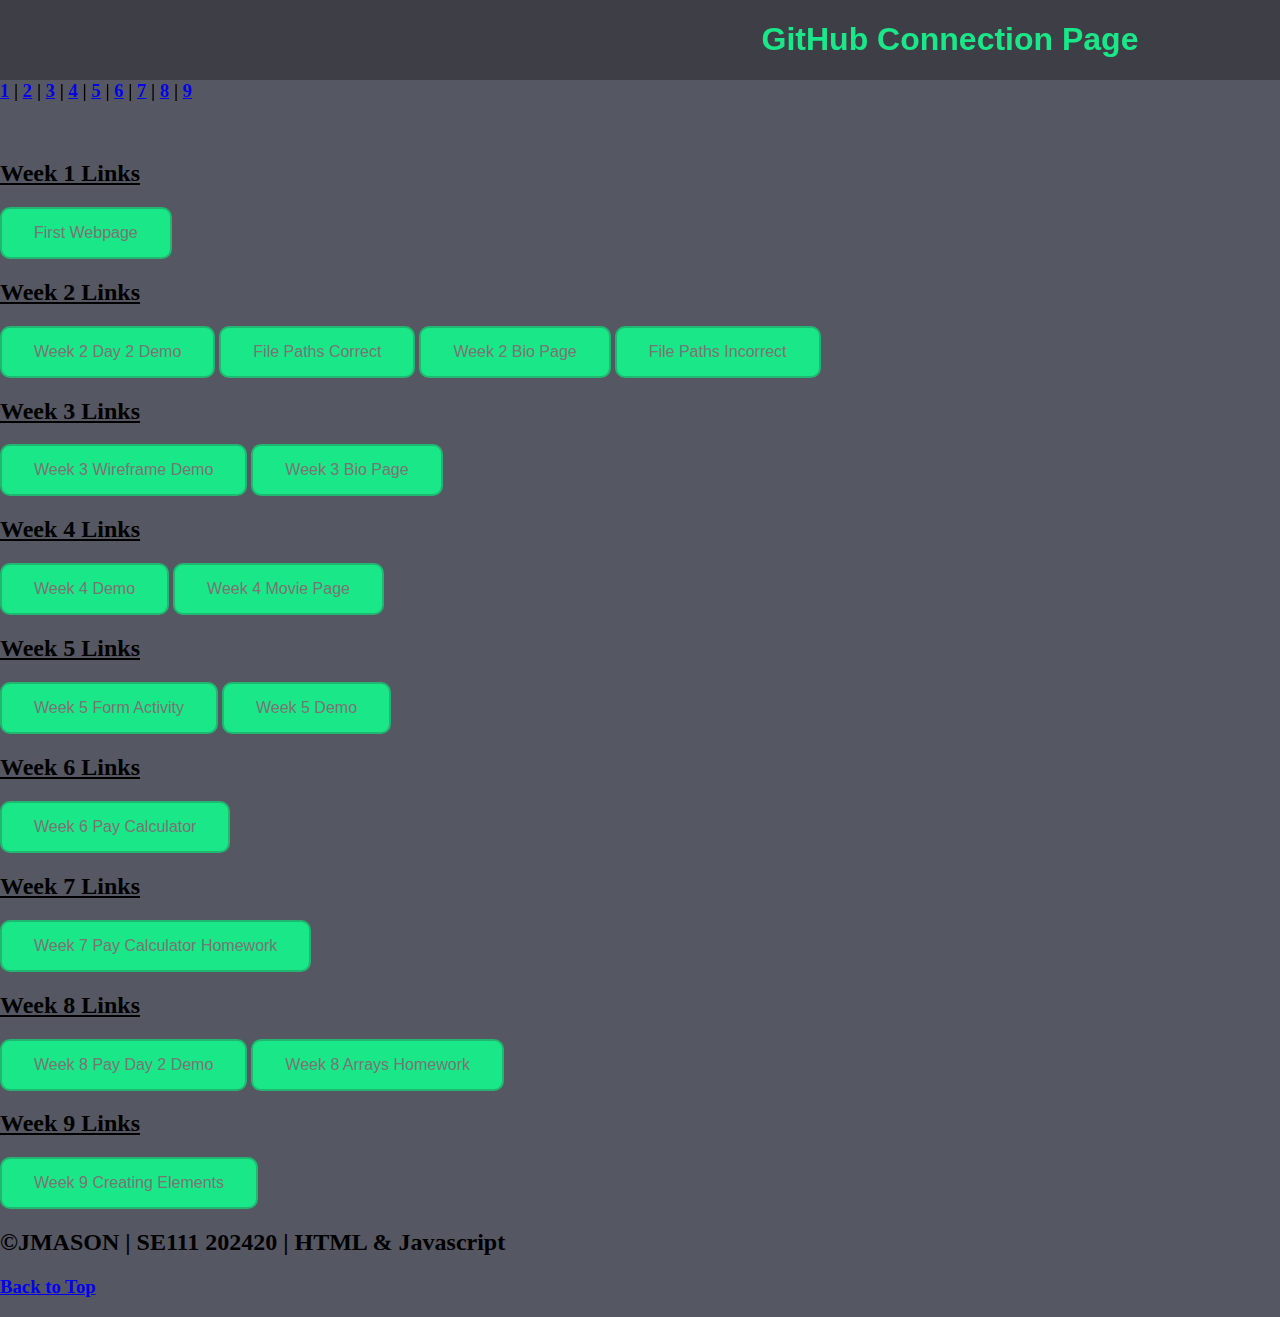
<file: index.html>
<!DOCTYPE html>
<html lang="en">
<head>
    <meta charset="UTF-8">
    <meta http-equiv="X-UA-Compatible" content="IE=edge">
    <meta name="viewport" content="width=device-width, initial-scale=1.0">
    <meta name="author" content="Joshua Mason">
    <meta name="desc"  content="Main home page for my HTML 111 projects">
    <link rel="stylesheet" href="style.css">
    <title>Main Homepage</title>
</head>
<body>
    <div id="header">
        <h1>GitHub Connection Page</h1>
        <div id="nav">
            <h3><a href="#w1">1</a> | <a href="#w2">2</a> | <a href="#w3">3</a> | <a href="#w4">4</a> | <a href="#w5">5</a> | <a href="#w6">6</a> | <a href="#w7">7</a> | <a href="#w8">8</a> | <a href="#w9">9</a></h3>
        </div>
    </div>

    <div class="content" id="w1" style="padding-top: 140px;">
        <!--Week 1 Resources-->
        <h2 class="centered"><u>Week 1 Links</u></h2>
        <button class="button" onclick="location.href='Week1/FirstWebpage/index.html'" type="button">First Webpage</button>
    </div>

    <div class="content" id="w2">
        <!--Week 2 Resources-->
        <h2 class="centered"><u>Week 2 Links</u></h2>
        <button class="button" onclick="location.href='Week2/W2D2/index.html'" type="button">Week 2 Day 2 Demo</button>
        <button class="button" onclick="location.href='Week2/file-paths-correct/index.html'" type="button">File Paths Correct</button>
        <button class="button" onclick="location.href='Week2/w2_bio_page/index.html'" type="button">Week 2 Bio Page</button>
        <button class="button" onclick="location.href='Week2/file-paths-incorrect/index.html'" type="button">File Paths Incorrect</button>
    </div>

    <div class="content" id="w3">
        <!--Week 3 Resources-->
        <h2 class="centered"><u>Week 3 Links</u></h2>
        <button class="button" onclick="location.href='Week3/w3_demo/index.html'" type="button">Week 3 Wireframe Demo</button>
        <button class="button" onclick="location.href='Week3/W3_Bio_Page/index.html'" type="button">Week 3 Bio Page</button>
    </div>

    <div class="content" id="w4">
        <!--Week 4 Resources-->
        <h2 class="centered"><u>Week 4 Links</u></h2>
        <button class="button" onclick="location.href='Week4/w4_demo/index.html'" type="button">Week 4 Demo</button>
        <button class="button" onclick="location.href='Week4/w4_movie_page/index.html'" type="button">Week 4 Movie Page</button>
    </div>

    <div class="content" id="w5">
        <!--Week 5 Resources-->
        <h2 class="centered"><u>Week 5 Links</u></h2>
        <button class="button" onclick="location.href='Week5/w5_form_files/index.html'" type="button">Week 5 Form Activity</button>
        <button class="button" onclick="location.href='Week5/w2d2demo/index.html'" type="button">Week 5 Demo</button>
    </div>

    <div class="content" id="w6">
        <!--Week 6 Resources-->
        <h2 class="centered"><u>Week 6 Links</u></h2>
        <button class="button" onclick="location.href='Week6/index.html'" type="button">Week 6 Pay Calculator</button>
    </div>

    <div class="content" id="w7">
        <!--Week 7 Resources-->
        <h2 class="centered"><u>Week 7 Links</u></h2>
        <button class="button" onclick="location.href='Week7/w7_homework/index.html'" type="button">Week 7 Pay Calculator Homework</button>
    </div>

    <div class="content" id="w8">
        <!--Week 8 Resources-->
        <h2 class="centered"><u>Week 8 Links</u></h2>
        <button class="button" onclick="location.href='Week8/Week8D2/w8_demoStart-1.html'" type="button">Week 8 Pay Day 2 Demo</button>
        <button class="button" onclick="location.href='Week8/w8/index.html'" type="button">Week 8 Arrays Homework</button>
    </div>

    <div class="content" id="w9">
        <!--Week 9 Resources-->
        <h2 class="centered"><u>Week 9 Links</u></h2>
        <button class="button" onclick="location.href='Week9/week9.html'" type="button">Week 9 Creating Elements</button>
    </div>

    <div id="footer">
        <h2>&copy;JMASON | SE111 202420 | HTML & Javascript</h2>
        <a href="#header"><h3>Back to Top</h3></a>
    </div>

    
    




</body>
</html>
</file>
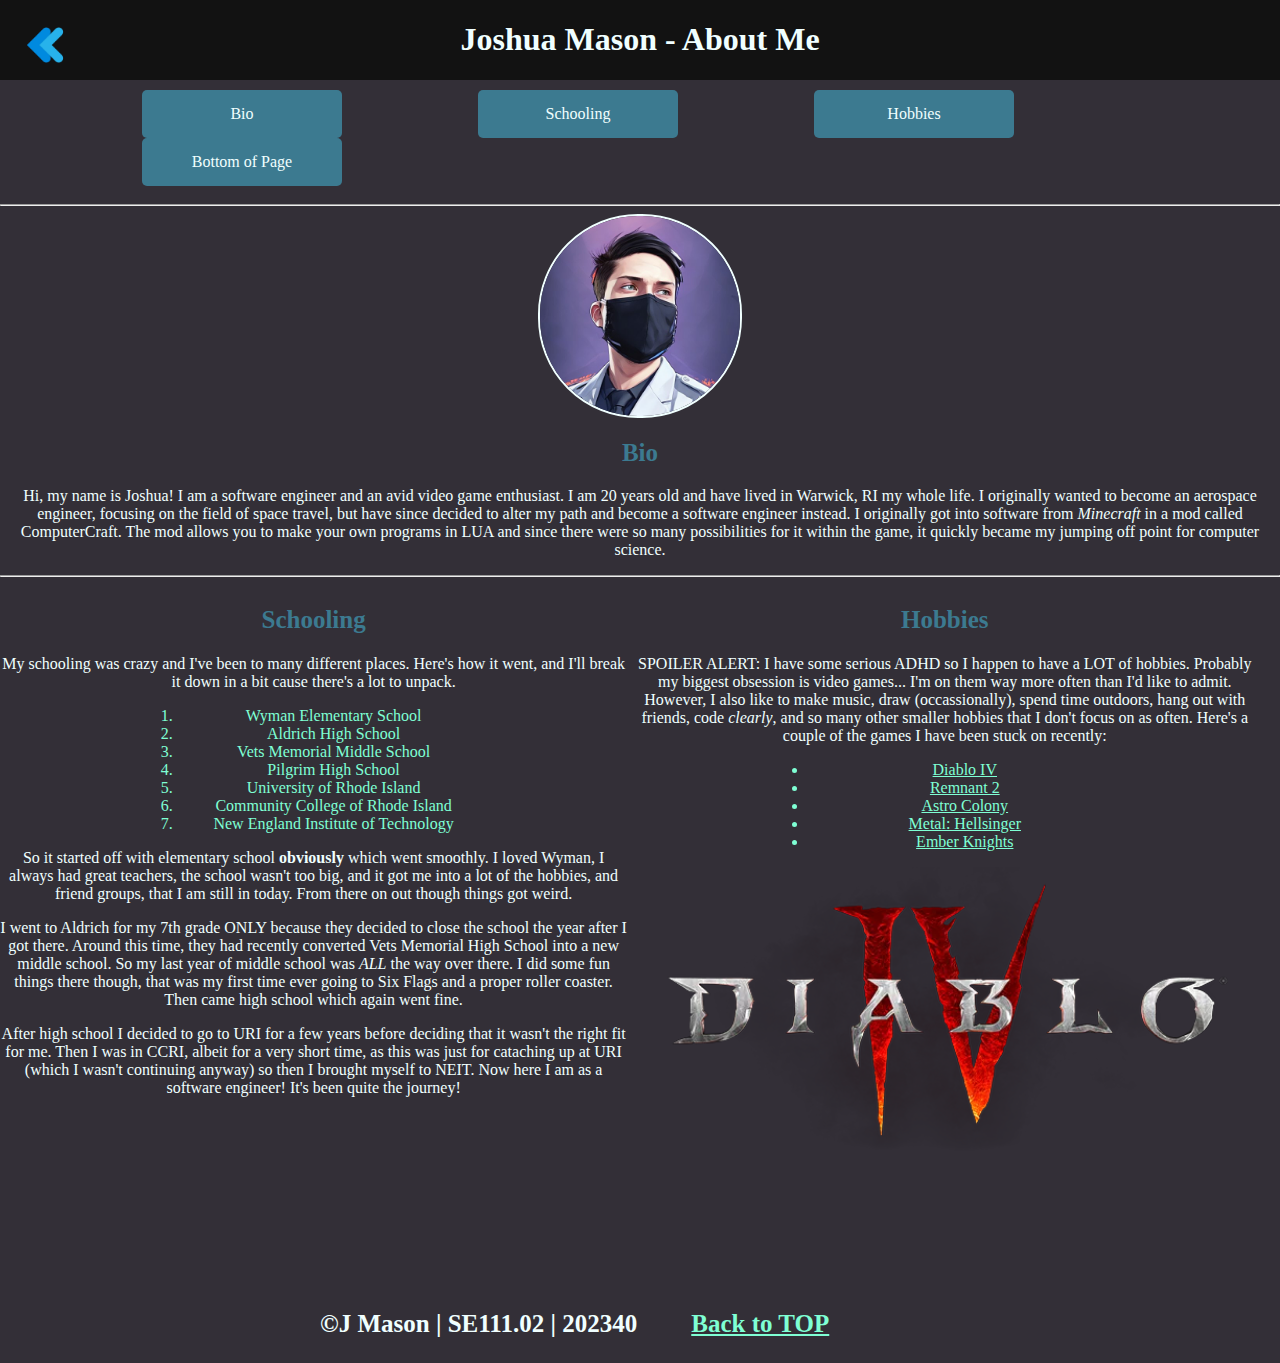
<file: Week2/w2_bio_page/index.html>
<!DOCTYPE html>
<html lang="en">
<head>
    <link rel="stylesheet" href="style.css">

    <meta charset="UTF-8">
    <meta name="viewport" content="width=device-width, initial-scale=1.0">
    <title>W2 Bio Page</title>
    <meta name="author" content="Josh">
    <meta name="description" content="W2 Bio Page">
</head>
<body>
    
    <!--Start header-->
    <div id="header">
        <a href="/index.html"><img src="images/back2.png" alt="Back" id="backbutton"></a> <!--Button to bring you back to main repo page-->
        <h1 style="display:inline-block;">Joshua Mason - About Me</h1>
    </div>

    <div id="nav">
        <!--Swapped out links for buttons (purely for aesthetics)-->
        <button onclick="window.location.href='#bio';" class="button">Bio</button>
        <button onclick="window.location.href='#school';" class="button">Schooling</button>
        <button onclick="window.location.href='#hobbies';" class="button">Hobbies</button>
        <button onclick="window.location.href='#footer';" class="button">Bottom of Page</button>
    </div>

    <hr>

    <!--Start Bio Div [the profile icon is outside of the div just for centering sake with css, couldn't find out how to get it to work in the div without messing with everything else in it]-->
    <img src="images/icon.jpg" alt="Profile Icon" class="profile">
    <h2 id="bio" class="centertext">Bio</h2> <!--'centertext' class just applies text-align to the elements-->
        <p class="centertext">Hi, my name is Joshua! I am a software engineer and an avid video game enthusiast. I am 20 years old and have lived in Warwick, RI my whole life. I originally wanted to become an aerospace engineer, focusing on the field of space travel, but have since decided to alter my path and become a software engineer instead. I originally got into software from <em>Minecraft</em> in a mod called ComputerCraft. The mod allows you to make your own programs in LUA and since there were so many possibilities for it within the game, it quickly became my jumping off point for computer science.</p>
    <hr>

    <!--Start School Div-->
    <div id="school">
        <h2 id="bigtitle">Schooling</h2> <!--'bigtitle' class for accentuated titles-->
        <p class="centertext">My schooling was crazy and I've been to many different places. Here's how it went, and I'll break it down in a bit cause there's a lot to unpack.</p>
        <ol> 
            <li>Wyman Elementary School</li>
            <li>Aldrich High School</li>
            <li>Vets Memorial Middle School</li>
            <li>Pilgrim High School</li>
            <li>University of Rhode Island</li>
            <li>Community College of Rhode Island</li>
            <li>New England Institute of Technology</li>
        </ol>
        <!--multiple paragraphs to add space between a large block of text without breaks-->
        <p class="centertext">So it started off with elementary school <strong>obviously</strong> which went smoothly. I loved Wyman, I always had great teachers, the school wasn't too big, and it got me into a lot of the hobbies, and friend groups, that I am still in today. From there on out though things got weird.<p>
        <p class="centertext">I went to Aldrich for my 7th grade ONLY because they decided to close the school the year after I got there. Around this time, they had recently converted Vets Memorial High School into a new middle school. So my last year of middle school was <em>ALL</em> the way over there. I did some fun things there though, that was my first time ever going to Six Flags and a proper roller coaster. Then came high school which again went fine.<p>
        <p class="centertext">After high school I decided to go to URI for a few years before deciding that it wasn't the right fit for me. Then I was in CCRI, albeit for a very short time, as this was just for cataching up at URI (which I wasn't continuing anyway) so then I brought myself to NEIT. Now here I am as a software engineer! It's been quite the journey!</p>
    </div>

    <!--Start Hobbies Div-->
    <div id="hobbies">
        <h2 id="bigtitle">Hobbies</h2>
        <p class="centertext">SPOILER ALERT: I have some serious ADHD so I happen to have a LOT of hobbies. Probably my biggest obsession is video games... I'm on them way more often than I'd like to admit. However, I also like to make music, draw (occassionally), spend time outdoors, hang out with friends, code <i>clearly</i>, and so many other smaller hobbies that I don't focus on as often. Here's a couple of the games I have been stuck on recently:</p>
        <ul> <!--Added links to all of the games in my list for quick access for people to delve further if wanted-->
            <li><a href="https://diablo4.blizzard.com/en-us/?gclid=Cj0KCQjwoK2mBhDzARIsADGbjeqDcJPv1Dc-SDC11dWx2_PYphTapQEwBdrGCVS-XswXZ-KB0zH_N1waAlHGEALw_wcB" target="_blank">Diablo IV</a></li>
            <li><a href="https://store.steampowered.com/app/1282100/Remnant_II/" target="_blank">Remnant 2</a></li>
            <li><a href="https://store.steampowered.com/app/1614550/Astro_Colony/" target="_blank">Astro Colony</a></li>
            <li><a href="https://store.steampowered.com/app/1061910/Metal_Hellsinger/" target="_blank">Metal: Hellsinger</a></li>
            <li><a href="https://store.steampowered.com/app/1135230/Ember_Knights/" target="_blank">Ember Knights</a></li>
        </ul>
        <img src="images/diablo4-logo.png" alt="Logo of Diablo IV" id="center">
    </div>


    <!--Start Footer Div-->
    <div id="footer">
        <h3 style="display:inline-block;">&copy;J Mason | SE111.02 | 202340</h3>
        <h3 style="display:inline-block; margin-left:50px;"><a href="#header">Back to TOP</a></h3>
    </div>


</body>
</html>
</file>
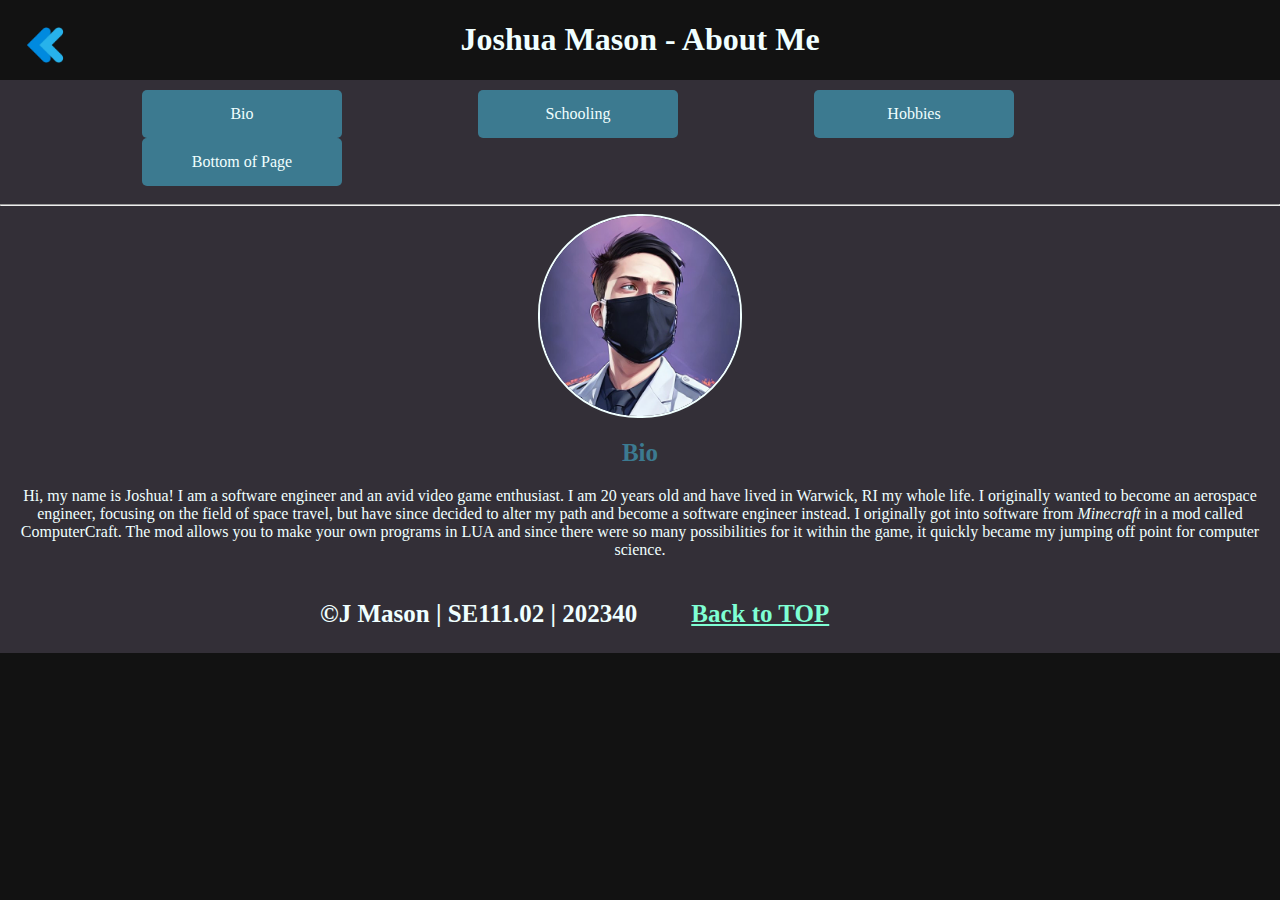
<file: Week3/W3_Bio_Page/index.html>
<!DOCTYPE html>
<html lang="en">
<head>
    <link rel="stylesheet" href="style.css">

    <meta charset="UTF-8">
    <meta name="viewport" content="width=device-width, initial-scale=1.0">
    <title>W3 Bio Page</title>
    <meta name="author" content="Josh">
    <meta name="description" content="W2 Bio Page">
</head>
<body>
    
    <div id="wrapper">
        <!--Start Header Div-->
        <div id="header">
            <a href="/index.html"><img src="images/back2.png" alt="Back" id="backbutton"></a> <!--Back button to bring you back to the main repo page-->
            <h1 style="display:inline-block;">Joshua Mason - About Me</h1>
        </div>

        <!--Start Nav Div-->
        <div id="nav"> <!--Converted links to buttons for aesthetics (the operate the same way)-->
            <button onclick="window.location.href='index.html';" class="button">Bio</button>
            <button onclick="window.location.href='school.html';" class="button">Schooling</button>
            <button onclick="window.location.href='hobbies.html';" class="button">Hobbies</button>
            <button onclick="window.location.href='#footer';" class="button">Bottom of Page</button>
        </div>

        <hr>

        <!--Start Content Div-->
        <div id="content">
            <img src="images/icon.jpg" alt="Profile Icon" class="profile"> <!--'profile' class rounds out my image and adds a border-->
            <h2 id="bio" class="centertext">Bio</h2>
                <p class="centertext">Hi, my name is Joshua! I am a software engineer and an avid video game enthusiast. I am 20 years old and have lived in Warwick, RI my whole life. I originally wanted to become an aerospace engineer, focusing on the field of space travel, but have since decided to alter my path and become a software engineer instead. I originally got into software from <em>Minecraft</em> in a mod called ComputerCraft. The mod allows you to make your own programs in LUA and since there were so many possibilities for it within the game, it quickly became my jumping off point for computer science.</p>
        </div>


        <!--Start Footer Div-->
        <div id="footer">
            <h3 style="display:inline-block;">&copy;J Mason | SE111.02 | 202340</h3>
            <h3 style="display:inline-block; margin-left:50px;"><a href="#header">Back to TOP</a></h3>
        </div>
    </div>


</body>
</html>
</file>
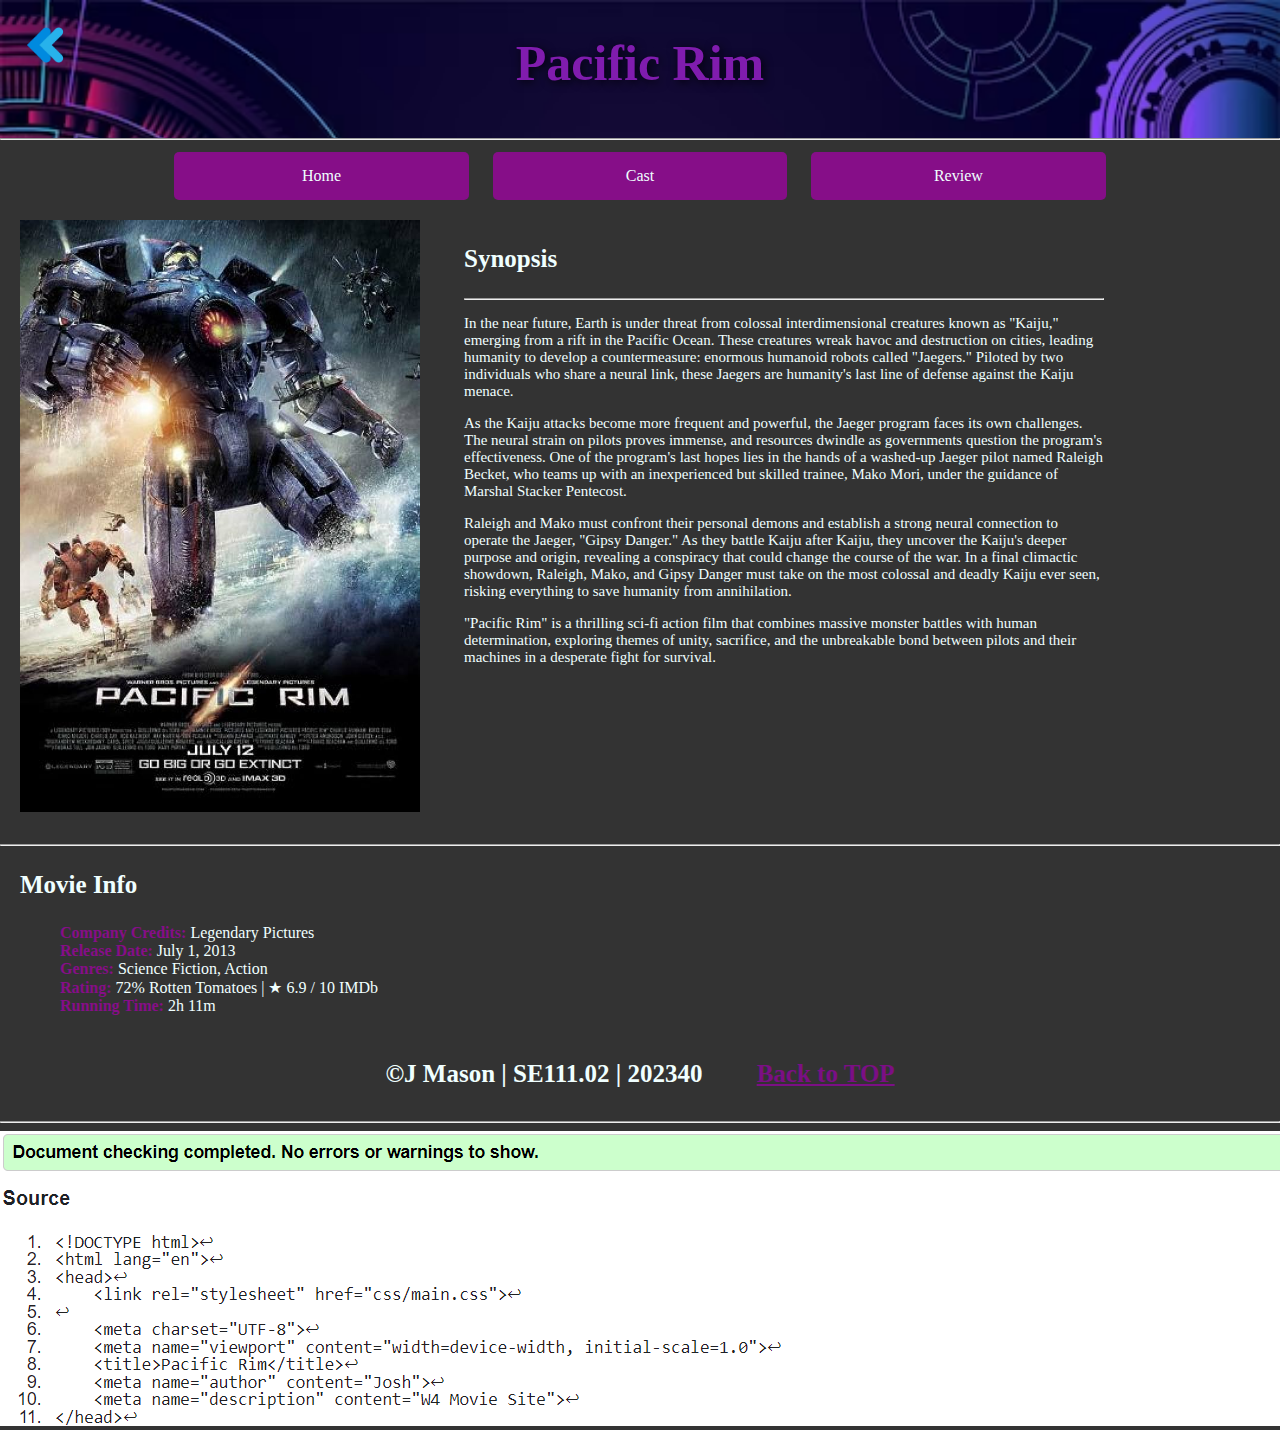
<file: Week4/w4_movie_page/index.html>
<!DOCTYPE html>
<html lang="en">
<head>
    <link rel="stylesheet" href="css/main.css">

    <meta charset="UTF-8">
    <meta name="viewport" content="width=device-width, initial-scale=1.0">
    <title>Pacific Rim</title>
    <meta name="author" content="Josh">
    <meta name="description" content="W4 Movie Site">
</head>
<body>

    <!--Start of Wrapper-->
    <div id="wrapper">
        <!--Start of Header-->
        <div id="header">
            <a href="/index.html"><img src="images/back2.png" alt="Back" id="backbutton"></a> <!--Back button to bring you back to the main repo page-->
            <h1>Pacific Rim</h1>
            <hr>
        </div>

        <!--Start of Nav-->
        <div id="nav">
            <button onclick="window.location.href='index.html';" class="button">Home</button>
            <button onclick="window.location.href='cast.html';" class="button">Cast</button>
            <button onclick="window.location.href='review.html';" class="button">Review</button>
        </div>

        <!--Start of Content-->
        <div id="content">
            <img src="images/poster.jpg" alt="Official Movie poster for Pacific Rim" class="poster">
            <div id="synopsis">
                <h3>Synopsis</h3>
                <hr>
                <p style="font-size: 15px;">In the near future, Earth is under threat from colossal interdimensional creatures known as "Kaiju," emerging from a rift in the Pacific Ocean. These creatures wreak havoc and destruction on cities, leading humanity to develop a countermeasure: enormous humanoid robots called "Jaegers." Piloted by two individuals who share a neural link, these Jaegers are humanity's last line of defense against the Kaiju menace.</p>

                <p style="font-size: 15px;">As the Kaiju attacks become more frequent and powerful, the Jaeger program faces its own challenges. The neural strain on pilots proves immense, and resources dwindle as governments question the program's effectiveness. One of the program's last hopes lies in the hands of a washed-up Jaeger pilot named Raleigh Becket, who teams up with an inexperienced but skilled trainee, Mako Mori, under the guidance of Marshal Stacker Pentecost.</p>
                    
                <p style="font-size: 15px;">Raleigh and Mako must confront their personal demons and establish a strong neural connection to operate the Jaeger, "Gipsy Danger." As they battle Kaiju after Kaiju, they uncover the Kaiju's deeper purpose and origin, revealing a conspiracy that could change the course of the war. In a final climactic showdown, Raleigh, Mako, and Gipsy Danger must take on the most colossal and deadly Kaiju ever seen, risking everything to save humanity from annihilation.</p>
                    
                <p style="font-size: 15px;">"Pacific Rim" is a thrilling sci-fi action film that combines massive monster battles with human determination, exploring themes of unity, sacrifice, and the unbreakable bond between pilots and their machines in a desperate fight for survival.</p>
            </div>
        <hr>

        <div class="info">
            <h3>Movie Info</h3>
            <ul>
                <li><b class="subhead">Company Credits: </b>Legendary Pictures</li>
                <li><b class="subhead">Release Date: </b>July 1, 2013</li>
                <li><b class="subhead">Genres: </b>Science Fiction, Action</li>
                <li><b class="subhead">Rating: </b>72% Rotten Tomatoes | &#9733; 6.9 / 10 IMDb</li>
                <li><b class="subhead">Running Time: </b>2h 11m</li>
            </ul>
        </div>

        </div>

        <!--Start of Footer-->
        <div id="footer">
            <h3 style="display:inline-block;">&copy;J Mason | SE111.02 | 202340</h3>
            <h3 style="display:inline-block; margin-left:50px;"><a href="#header">Back to TOP</a></h3>
            <hr>
            <img src="images/indexverification.png" alt="Site verification image">
        </div>
    </div>
</body>
</html>
</file>
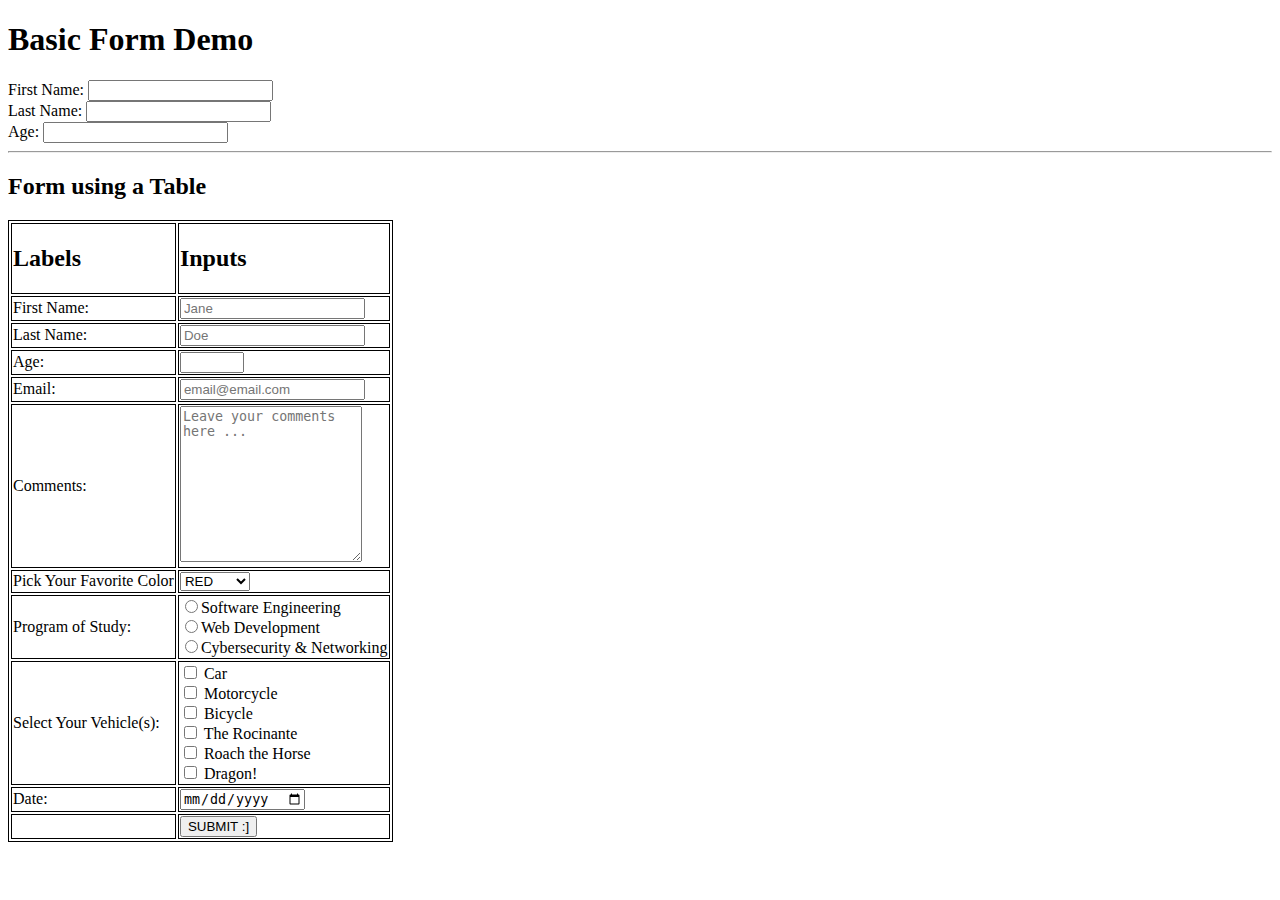
<file: Week5/w2d2demo/index.html>
<!DOCTYPE html>
<html lang="en">
<head>

    <meta charset="UTF-8">
    <meta http-equiv="X-UA-Compatible" content="IE=edge">
    <meta name="viewport" content="width=device-width, initial-scale=1.0">

    <title>W5 | Tables & Forms</title>

    <style>
        table, td {
            border:1px solid black;
        }
    </style>

</head>

<body>

    <h1>Basic Form Demo</h1>

    <form>

        <!--labels are used to match with input elements-->

        <!--'for' attribute connects labels with the input values (matching 'name' atttribute value)-->

        <label for="firstName">First Name: </label>

        <input type="text" name="firstName" id="firstName">

        <br>

        <label for="lastName">Last Name: </label>

        <input type="text" name="lastName" id="lastName">

        <br>

        <label for="age">Age: </label>

        <input type="text" name="age" id="age">

    </form>

    <hr>

    <h2>Form using a Table</h2>

    <form method="GET" action="">

        <table>

            <!--thead - not required of tables but nice to have; column headers-->

            <thead>

                <!--new row-->

                <tr>

                    <!--left column (labels)-->

                    <td>

                        <h2>Labels</h2>

                    </td>

                    <!--right column (inputs)-->

                    <td>

                        <h2>Inputs</h2>

                    </td>

                </tr>

            </thead>

            <tbody>

                <!--Table Row-->

                <tr>

                    <!--first column - LABEL -->

                    <td>

                        <label for="fName">First Name:</label>

                    </td>

                    <!--second column- INPUT -->

                    <td>

                        <input type="text" name="fName" id="fName" placeholder="Jane">

                    </td>

                </tr>

                <!--Table Row-->

                <tr>

                    <!--first column - LABEL -->

                    <td>

                        <label for="lName">Last Name:</label>

                    </td>

                    <!--second column- INPUT -->

                    <td>

                        <input type="text" name="lName" id="lName" placeholder="Doe">

                    </td>

                </tr>

                <!--Table Row-->

                <tr>

                    <!--first column - LABEL -->

                    <td>

                        <label for="age">Age:</label>

                    </td>

                    <!--second column- INPUT -->

                    <td>

                        <input type="number" name="age" id="age" min="0" max="150">

                    </td>

                </tr>

                <!--new row-->

                <tr>

                    <!--left column (labels)-->

                    <td>

                        <label for="email">Email:</label>

                    </td>

                    <!--right column (inputs)-->

                    <td>

                        <input type="email" name="email" id="email" maxlength="25" placeholder="email@email.com" required>

                    </td>

                </tr>

                <!--new row-->

                <tr>

                    <!--left column (labels)-->

                    <td>

                        <label for="comments">Comments: </label>

                    </td>

                    <!--right column (inputs)-->

                    <!--TEXTAREA - creates a text box for user-->

                    <td>

                        <textarea name="comments" id="comments" placeholder="Leave your comments here ... " rows="10" cols="20"></textarea>

                    </td>

                </tr>

                <!--new row-->

                <!--DROP DOWN MENU: works like lists - needs a containing element that holds options-->

                <tr>

                    <!--left column (labels)-->

                    <td>

                        <label for="faveColor">Pick Your Favorite Color</label>

                    </td>

                    <!--right column (inputs)-->

                    <td>

                        <!--containing element - groups the options together-->

                        <select name="faveColor" id="faveColor">

                            <option value="r">RED</option>

                            <option value="G">GREEN</option>

                            <option value="b">BLUE</option>

                        </select>

                    </td>

                </tr>

                <!--new row-->

                <!--RADIO BUTTONS - multiple choice; when names match, restricts user to only select one-->

                <tr>

                    <!--left column (labels)-->

                    <td>

                        <label for="study">Program of Study:</label>

                    </td>

                    <!--right column (inputs)-->

                    <td>

                        <input type="radio" name="study" id="study1" value="SE">Software Engineering <br>

                        <input type="radio" name="study" id="study2" value="WD">Web Development <br>

                        <input type="radio" name="study" id="study3" value="NE">Cybersecurity & Networking <br>

                    </td>

                </tr>

                <!--new row-->

                <!--CHECKBOXES - allow for multiple responses-->

                <!--they require a label for EACH CHECKBOX OPTION-->

                <tr>

                    <!--left column (labels)-->

                    <td>

                        <!--since the checkboxes each have their own label, we will NOT include a for value here-->

                        <label>Select Your Vehicle(s):</label>

                    </td>

                    <!--right column (inputs)-->

                    <td>

                        <input type="checkbox" name="vehicle1" id="vehicle1" value="car">

                        <label for="vehicle1">Car</label>

                        <br>

                        <input type="checkbox" name="vehicle2" id="vehicle2" value="motorcycle">

                        <label for="vehicle2">Motorcycle</label>

                        <br>

                        <input type="checkbox" name="vehicle3" id="vehicle3" value="bike">

                        <label for="vehicle3">Bicycle</label>

                        <br>

                        <input type="checkbox" name="vehicle4" id="vehicle4" value="roci">

                        <label for="vehicle4">The Rocinante</label>

                        <br>

                        <input type="checkbox" name="vehicle5" id="vehicle5" value="roach">

                        <label for="vehicle5">Roach the Horse</label>

                        <br>

                        <input type="checkbox" name="vehicle6" id="vehicle6" value="dragon">

                        <label for="vehicle6">Dragon!</label>

                    </td>

                </tr>

                <!--new row-->

                <tr>

                    <!--left column (labels)-->

                    <td>

                        <label for="date">Date:</label>

                    </td>

                    <!--right column (inputs)-->

                    <td>

                        <input type="date" name="date" id="date" required min="2024-01-01">

                    </td>

                </tr>

                <!--SUBMIT BUTTON - clicking checks that form is filled "corretly" (meets requirements) and then runs the action if present-->

                <!--new row-->

                <tr>

                    <!--left column (labels)-->

                    <td>

                        

                    </td>

                    <!--right column (inputs)-->

                    <td>

                        <input type="submit" value="SUBMIT :]">

                    </td>

                </tr>

            </tbody>

        </table>

    </form>

</body>

</html>
</file>
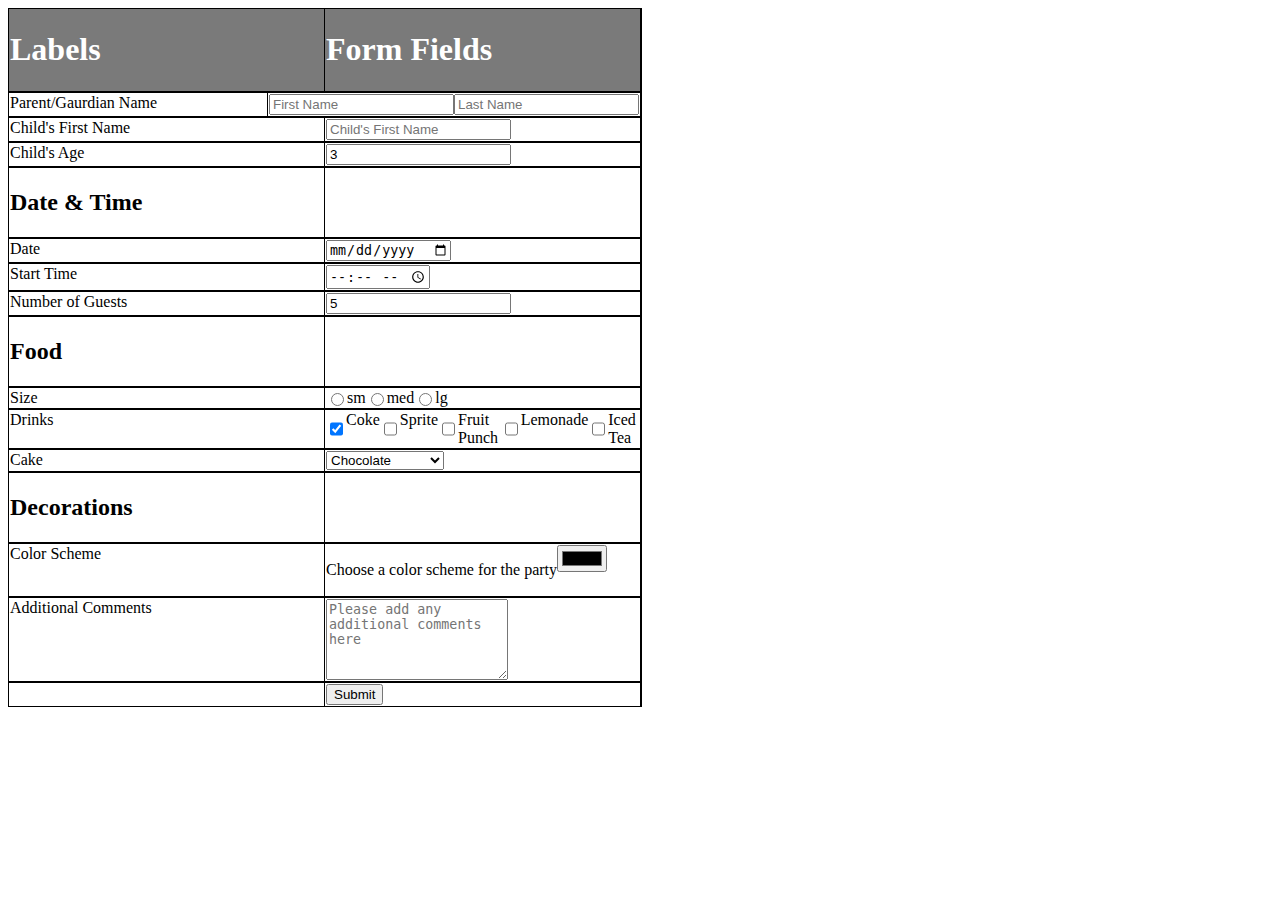
<file: Week5/w5_form_files/index.html>
<!DOCTYPE html>
<html lang="en">
<head>
    <!--The type of font we are using-->
    <meta charset="UTF-8">
    <!--Tells the -->
    <meta name="viewport" content="width=device-width, initial-scale=1.0">
    <meta name="author" content="Your Name Here">
    <meta name="description" content="Default HTML Page for SE 111">
    
    <link type="text/css" rel="stylesheet" href="style.css">

    <title>Week 5 | Tables and Forms</title>
</head>
<body>
    <!--Build your Table and Form here-->
    <form action="confirm.html" method="GET">
        <table>
            <!--HEADER-->
            <thead>
                <tr class="header">
                    <td class="header">
                        <h1>Labels</h1>
                    </td>

                    <td class="header">
                        <h1>Form Fields</h1>
                    </td>
                </tr>
            </thead>

            <!--BODY-->
            <tbody>
                <tr>
                    <!--PARENT/GAURDIAN-->
                    <td>
                        <label for="gfirst">Parent/Gaurdian Name</label>
                    </td>

                    <td>
                        <input type="text" required maxlength="20" name="gfirst" id="gfirst" placeholder="First Name"> <br>
                        <input type="text" required maxlength="20" name="gfirst" id="glast" placeholder="Last Name">
                    </td>
                </tr>

                <tr>
                    <!--CHILD-->
                    <td>
                        <label for="cfirst">Child's First Name</label>
                    </td>

                    <td>
                        <input type="text" required name="cfirst" id="cfirst" placeholder="Child's First Name">
                    </td>
                </tr>

                <tr>
                    <!--AGE-->
                    <td>
                        <label for="age">Child's Age</label>
                    </td>

                    <td>
                        <input type="number" required name="age" value="3" id="age">
                    </td>
                </tr>

                <tr>
                    <!--LABEL-->
                    <td>
                        <h2>Date & Time</h2>
                    </td>

                    <td>

                    </td>
                </tr>

                <tr>
                    <!--DATE-->
                    <td>
                        <label for="date">Date</label>
                    </td>

                    <td>
                        <input type="date" required name="date" id="date">
                    </td>
                </tr>

                <tr>
                    <!--TIME-->
                    <td>
                        <label for="time">Start Time</label>
                    </td>

                    <td>
                        <input type="time" required name="time" id="time">
                    </td>
                </tr>

                <tr>
                    <!--GUESTS-->
                    <td>
                        <label for="guests">Number of Guests</label>
                    </td>

                    <td>
                        <input type="number" value="5" name="guests" id="guests">
                    </td>
                </tr>

                <tr>
                    <!--LABEL-->
                    <td>
                        <h2>Food</h2>
                    </td>

                    <td>

                    </td>
                </tr>

                <tr>
                    <!--SIZE OF DRINKS-->
                    <td>
                        <label for="size">Size</label>
                    </td>

                    <td>
                        <input type="radio" name="size" value="sm" id="sm">
                        <label for="sm">sm</label>
                        <input type="radio" name="size" value="med" id="med">
                        <label for="med">med</label>
                        <input type="radio" name="size" value="lg" id="lg">
                        <label for="lg">lg</label>
                    </td>
                </tr>

                <tr>
                    <!--DRINKS-->
                    <td>
                        <label for="drinks">Drinks</label>
                    </td>

                    <td>
                        <input type="checkbox" name="drink1" checked="true" value="coke" id="drink1"><label for="drink1">Coke</label><br>
                        <input type="checkbox" name="drink2" value="sprite"><label for="drink2" id="drink2">Sprite</label><br>
                        <input type="checkbox" name="drink3" value="fruit punch"><label for="drink3" id="drink3">Fruit Punch</label><br>
                        <input type="checkbox" name="drink4" value="lemonade"><label for="drink4" id="drink4">Lemonade</label><br>
                        <input type="checkbox" name="drink5" value="iced tea"><label for="drink5" id="drink5">Iced Tea</label><br>
                    </td>
                </tr>

                <tr>
                    <!--CAKE-->
                    <td>
                        <label for="cake">Cake</label>
                    </td>

                    <td>
                        <select name="cake" id="cake">
                            <option selected>Chocolate</option>
                            <option>Vanilla</option>
                            <option>I'll bring my own</option>
                        </select>
                    </td>
                </tr>

                <tr>
                    <!--LABEL-->
                    <td>
                        <h2>Decorations</h2>
                    </td>

                    <td>

                    </td>
                </tr>

                <tr>
                    <!--COLOR SCHEME-->
                    <td>
                        <label for="colors">Color Scheme</label>
                    </td>

                    <td>
                        <p>Choose a color scheme for the party</p> <br>
                        <input type="color" name="colors" id="colors">
                    </td>
                </tr>

                <tr>
                    <!--COMMENTS-->
                    <td>
                        <label for="comments">Additional Comments</label>
                    </td>

                    <td>
                        <textarea placeholder="Please add any additional comments here" name="comments" rows="5" id="comments"></textarea>
                    </td>
                </tr>

                <tr>
                    <!--SUBMIT-->
                    <td>

                    </td>

                    <td>
                        <input type="submit" value="Submit" id="submit">
                    </td>
                </tr>
            </tbody>
        </table>
    </form>
</body>
</html>
</file>
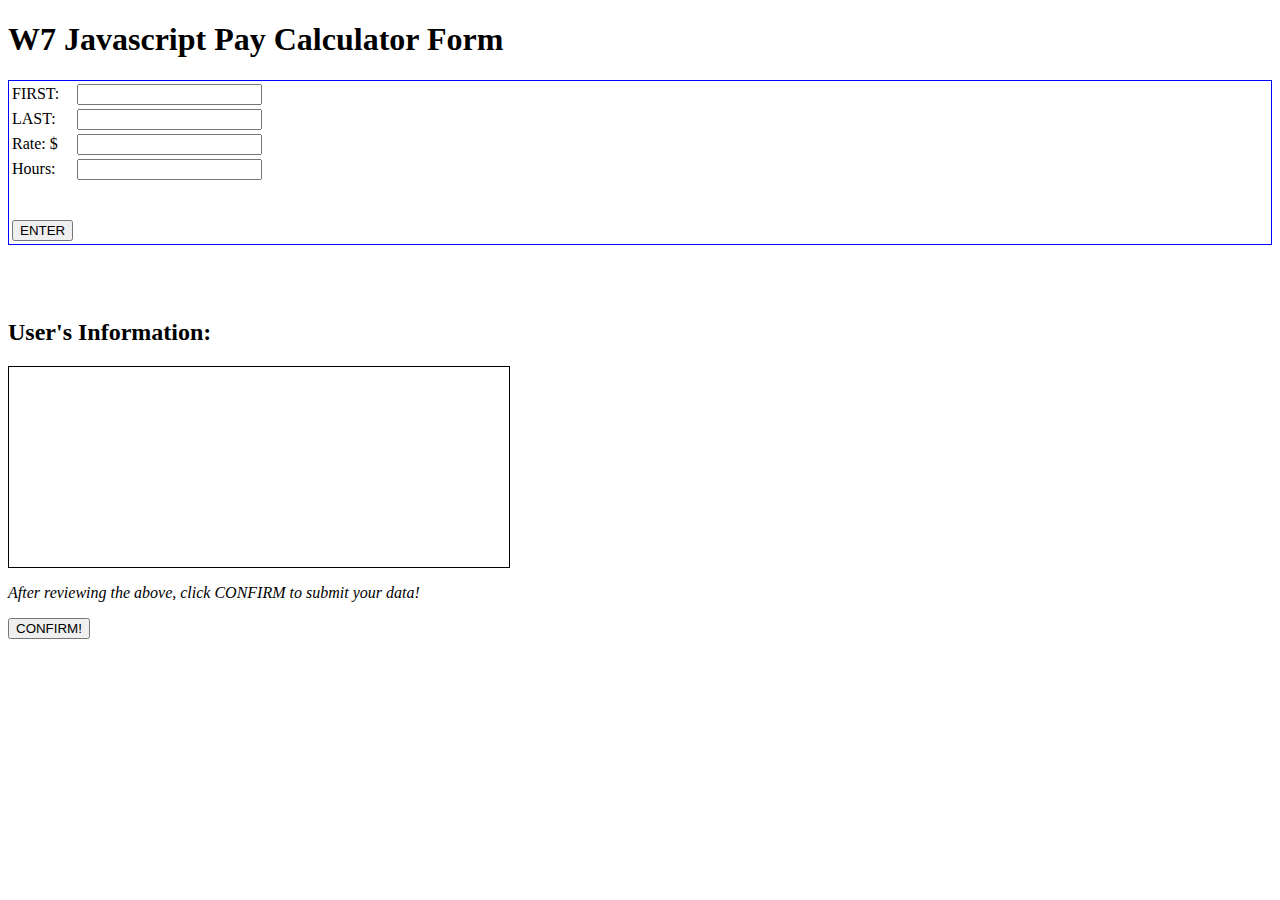
<file: Week7/w7_homework/index.html>
<!DOCTYPE html>
<html lang="en">
<head>
    <meta charset="UTF-8">
    <meta http-equiv="X-UA-Compatible" content="IE=edge">
    <meta name="viewport" content="width=device-width, initial-scale=1.0">

    <!--FILL OUT THE MISSING INFO-->
    <meta name="author" content="Joshua Mason">
    <meta name="description" content="Pay Calculator Form">

    <title>W7 | JS Pay Form</title>
</head>
<body>
    <h1>W7 Javascript Pay Calculator Form</h1>

    <!--FORM- Read through to get an idea of what your IDs are!-->
    <form style="border:1px solid blue;">
        <table>
            <tr>
                <!--left side: questions-->
                <td>
                    <label for="first" class="questions">FIRST: </label>
                </td>

                <!--right side: input values-->
                <td>
                    <input type="text" name="first" id="first">

                </td>
            </tr>

            <tr>
                <!--left side: questions-->
                <td>
                    <label for="last" class="questions">LAST: </label>
                </td>

                <!--right side: input values-->
                <td>
                    <input type="text" name="last" id="last">

                </td>
            </tr>

            <tr>
                <!--left side: questions-->
                <td>
                    <label for="rate" class="questions">Rate: $</label>
                </td>

                <!--right side: input values-->
                <td>
                    <input type="text" name="rate" id="rate">

                </td>
            </tr>

            <tr>
                <!--left side: questions-->
                <td>
                    <label for="hours" class="questions">Hours: </label>
                </td>

                <!--right side: input values-->
                <td>
                    <input type="text" name="hours" id="hours">

                </td>
            </tr>
            <!--FORM SUBMIT BUTTON-->
            <tr>
                <!--left side: questions-->
                
                <td>
                    <br>
                    <br>
                   <input type="button" id="enter-button" value="ENTER">
                </td>

                <!--right side: input values-->
                <td>
                    

                </td>
            </tr>
        </table>
    </form>

    <!--these breaks are just for visual space-->
    <br><br><br>

    <h2>User's Information:</h2>
    <!--BELOW IS WHERE YOUR USER'S INFO WILL GO!-->
    <!--when you write your JS correctly, the form data will be written to the below space in your page-->
    <div id="info" style="border:1px solid black; width:500px; height:200px;">
    
    </div><!--# info-->

    <p><i>After reviewing the above, click CONFIRM to submit your data!</i></p>
    <!--CONFIRMATION BUTTON- when this is clicked and your JS is correct, your user will see an alert() with their information-->
    <input type="button" id="confirm-button" value="CONFIRM!">

     <!--IN-DOCUMENT JAVASCRIPT BELOW-->
     <script>
        //write JS in here

        //PART1-----selecting and storing HTML elements------------
        /*
            declare names for each of the following elements in the document: body, h1, input, div, input buttons

            use EITHER .querySelector() OR .getElementById

            console.log() all of these elements once complete

        */
        let body = document.querySelector('body')
        let h1 = document.querySelector('h1')
        let div = document.querySelector('div')

        let hoursInput = document.getElementById('hours')
        let rateInput = document.getElementById('rate')
        let lastInput = document.getElementById('last')
        let firstInput = document.getElementById('first')


        let enterButton = document.getElementById('enter-button')
        let confirmButton = document.getElementById('confirm-button')

        console.log(body,h1,div,hoursInput,rateInput,lastInput,firstInput,enterButton,confirmButton)
        //PART2------adding event listeners------------------------
        /*
            add an event listener to the #enter-button that runs a function called "formData"

            add an event listener to the #confirm-button that runs a function called "confirmForm"
        */
       enterButton.addEventListener(`click`, formData)
       confirmButton.addEventListener(`click`, confirmData)


        //PART3------building event functions----------------------
        /*
            formData() instructions: 
                -store the input element values to descriptive names
                -declare and create a "fullName" using the first and last values
                -declare and create: grossPay, taxAmount, netPay
                -console.log() the 4 values: fullName, grossPay, taxAmount, netPay
                -write the information, with bolded labels in paragraph elements, to the #info div's innerHTML
                -ensure all monetary values are displayed to the second decimal place (.toFixed(2))

                    HINT EX: `<p><b>Full Name:</b> ${fullName}`

                REMEMBER: form text field data is treated as a STRING so you will most likely need the Number() 


            confirmForm() instructions:
                -store the input element values to descriptive names
                -declare and create a "fullName" using the first and last values
                -declare and create: grossPay, taxAmount, netPay
                -display all information (fullName, grossPay, taxAmount, netPay) to the user using ONE alert()
                -each value should be on its own line (use `\n`) and ensure all monetary values are displayed to the second decimal place (.toFixed(2))
                

        */
       function formData(event)
       {
            //EXTRA CREDIT---------+5pts-------------------------------
            /*
                Once your file is working, add ONE INSTRUCTION above this comment, but inside of the formData(), that makes sure if the user resubmits the form without reloading the page, only the new form info is displayed
            */
           hoursWorked = hoursInput.value 
           rate = rateInput.value 
           fname = firstInput.value 
           lname - lastInput.value 

           fullName = fname + " " + lname
           console.log(fullName)
       }//formData()


       function confirmData(event)
       {

       }//confirmData()


    </script>
    
</body>
</html>
</file>
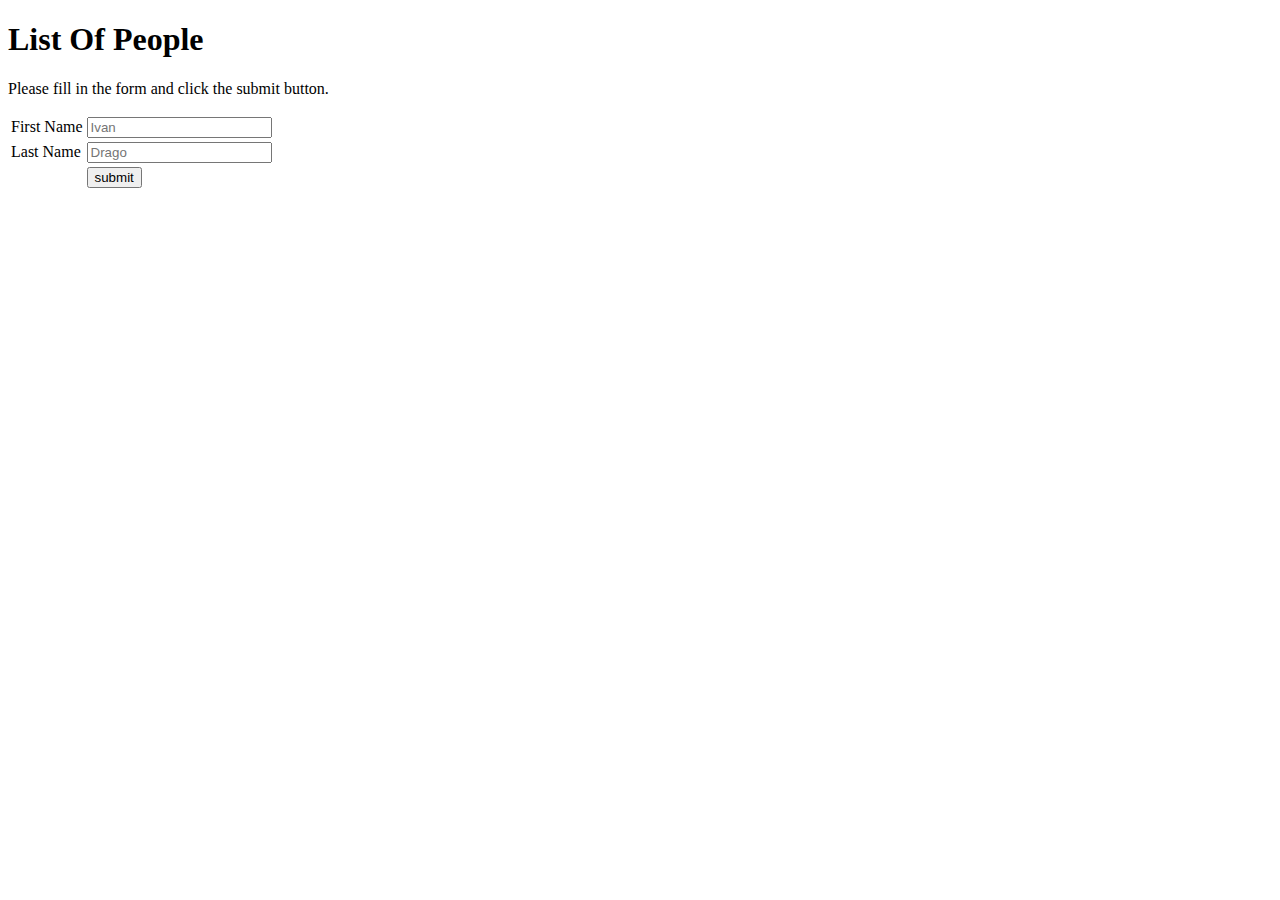
<file: Week8/w8/index.html>
<!DOCTYPE html>
<html lang="en">
<head>
    <meta charset="UTF-8">
    <meta name="viewport" content="width=device-width, initial-scale=1.0">
    <title>Week 8 | Homework Assignment</title>
</head>
<body>

    <h1>List Of People</h1>
	<p>
		Please fill in the form and click the submit button.
	</p>
	<div>
		<table>
			<tr>
				<td><label for="first">First Name</label></td>
				<td><input id="first" type="text" name="first" placeholder="Ivan"></td>
			</tr>
			<tr>
				<td><label for="last">Last Name</label></td>
				<td><input id="last" type="text" name="last" placeholder="Drago"></td>
			</tr>
			<tr>
				<td></td>
				<td><input id="button" type="button" value="submit"></td>
			</tr>
		</table>
	<div>
	<div id="output">
	
	</div>

	<!--The script tag should go after the HMTL, but inside of the body.-->
	<!--JavaScript cannot find tags, if they are not parsed before the script runs-->
    <script>
	
		//Store the elements (tags) in variables
		fName = document.getElementById('first')
		lName = document.getElementById('last')
		submit = document.getElementById('button')
		outputDiv = document.getElementById('output')

		//Make an array to store the people
		people = []

		//Make the button clickable. When clicked it calls the calcAndDisplay function.
		submit.addEventListener('click', calcAndDisplay)
		
		/*-----------------------------------------------------
		Will add objects into the people array. 
		Then will bubble sort the array and print each person to the screen.
		The output should resemble: 
			FIRST: Cersei
			LAST: Lannister
			_________________________
			FIRST: Arya
			LAST: Stark
			_________________________
			FIRST: Daenerys
			LAST: Targaryen
			_________________________
		--------------------------------------------------------*/

		function calcAndDisplay(e)
		{
			//Create an object called person.
			//Add the following properties:
			    //1. first: will be a string that uses the first Input's value
				//2. last: will be a string that uses the last Input's value

            var person = {
				first: fName.value,
				last: lName.value
            }//end of person object




			//Add the person object into the people array by using the .push() array method.
			people.push(person)

			//Bubble sort people on the last name
			for(let i=0; i < people.length-1; i++)
			{
				for(let j=0; j < people.length-1; j++)
				{
					if(people[j].last > people[j+1].last)
					{
						let temp = people[j]
						people[j] = people[j+1]
						people[j+1] = temp
					}
				}
			}//end of bubble sort algorithm!

			//console.log the people array to check that the people array is formatted correctly and is populated with the correct objects
			console.log(people)

			//create a variable called 'output' that has an empty string value stored to 
			output = ""

			//Loop through the objects in the people array
			for(let i = 0; i < people.length; i++)
            {

				//Loop through each property in the object
				for(key in people[i])
                {
					//The output should use the key set to uppercase using the .toUpperCase() String method as a title and the value of the key.
					//Output will resemble:
					//FIRST: Ivan
					//LAST: Drago
					output += `${key.toUpperCase()}: ${people[i][key]} <br>`
                }
                //add a <hr> to the output at the end of this outter loop so a horizontal rule is displayed inbetween each person being displayed to the screen.
				output += "<hr>"


			}//end of loop going through people array to edit 'output'

				//log the output string
				//replace the outputDiv's inner HTML with the output string
			console.log(output)
			outputDiv.innerHTML = output
		}
	
    </script>
    
</body>
</html>
</file>
<file: style.css>
body {
    background-color: rgb(85, 87, 99);
    padding: 0px;
    margin: 0px;
}

h1 {
    color: rgb(26, 231, 136);
    font-family: 'Helvetica';
    text-align: center;
    vertical-align: middle;
}

#header {
    background-color: rgb(62, 63, 70);
    height: 80px;
    padding: 0px;
    margin: 0px;
    vertical-align: top;
    position: fixed;
    width: 1900px;

}

#content {
    padding-top: 100px;
    text-align: center;
}

html {
    margin-top: 0px;
}

.button {
    background-color: rgb(26, 231, 136);
    border: 2px rgb(32, 184, 113) solid;
    color: rgb(122, 116, 116);
    padding: 15px 32px;
    text-align: center;
    text-decoration: none;
    display: inline-block;
    font-size: 16px;
    border-radius: 10px;
}
</file>
<file: Week2/w2_bio_page/style.css>
.profile {

    width:200px;
    height:200px;
    border-radius:100px;
    margin-left:auto;
    margin-right:auto;
    display:block;
    border: 2px solid azure;

}

.button {

    background-color: #3c7a90; /* Green */
    border: none;
    color: azure;
    font-family: "JetBrains Mono";
    padding: 15px 32px;
    text-align: center;
    text-decoration: none;
    display: inline-block;
    font-size: 16px;
    margin-left: 132px;
    margin-right: auto;
    width: 200px;
    border-radius: 5px;

}

.button:hover {

    background-color: #2f6072; /* Green */

}

h1 {

    display: inline-block;
    width:fit-content;

}

#header {

    text-align: center;
    font-family: "JetBrains Mono";
    vertical-align: top;
    background-color:#121212;
    color: azure;

}

#backbutton {

    vertical-align: top;
    position: absolute;
    margin:20px;
    width:50px;
    height:50px;
    left: 0%;

}


#nav {

    padding:10px;
    margin-bottom:5px;

}

body {

    margin:0px;
    background-color:#332f37;

}

html {

    background-color:#121212;

}

h2, h3 {

    font-family: "JetBrains Mono";
    font-size: 25px;
    color: azure;

}

.centertext {

    text-align:center;

}

#center {

    margin-left: auto;
    margin-right: auto;
    width: 100%;

}

#bio {

    color:#3c7a90;

}

p {

    font-family: "JetBrains Mono";
    font-size: 16px;
    color: azure;
    word-wrap: normal;

}

#bigtitle {

    text-align:center;
    color:#3c7a90;

}

#school, #hobbies {

    display:inline-block;
    width: 49%;
    height:700px;
    vertical-align: top;

}

a {

    color:aquamarine;
    font-family: "JetBrains Mono";

}

ol, ul {

    color:aquamarine;
    font-family: "JetBrains Mono";
    margin-left:auto;
    margin-right:auto;
    text-align: center;
    width: 50%;
    

}

#footer {

    width: 50%;
    margin-left: auto;
    margin-right: auto;

}
</file>
<file: Week3/W3_Bio_Page/style.css>
.profile {

    width:200px;
    height:200px;
    border-radius:100px;
    margin-left:auto;
    margin-right:auto;
    display:block;
    border: 2px solid azure;

}

.button {

    background-color: #3c7a90; /* Green */
    border: none;
    color: azure;
    font-family: "JetBrains Mono";
    padding: 15px 32px;
    text-align: center;
    text-decoration: none;
    display: inline-block;
    font-size: 16px;
    margin-left: 132px;
    margin-right: auto;
    width: 200px;
    border-radius: 5px;

}

.button:hover {

    background-color: #2f6072; /* Green */

}

h1 {

    display: inline-block;
    width:fit-content;

}

#header {

    text-align: center;
    font-family: "JetBrains Mono";
    vertical-align: top;
    background-color:#121212;
    color: azure;

}

#backbutton {

    vertical-align: top;
    position: absolute;
    margin:20px;
    width:50px;
    height:50px;
    left: 0%;

}


#nav {

    padding:10px;
    margin-bottom:5px;

}

body {

    margin:0px;
    background-color:#332f37;

}

html {

    background-color:#121212;

}

h2, h3 {

    font-family: "JetBrains Mono";
    font-size: 25px;
    color: azure;

}

.centertext {

    text-align:center;

}

#center {

    margin-left: auto;
    margin-right: auto;
    width: 100%;

}

#bio {

    color:#3c7a90;

}

p {

    font-family: "JetBrains Mono";
    font-size: 16px;
    color: azure;
    word-wrap: normal;

}

#bigtitle {

    text-align:center;
    color:#3c7a90;

}

#school, #hobbies {

    display:inline-block;
    width: 49%;
    height:700px;
    vertical-align: top;

}

a {

    color:aquamarine;
    font-family: "JetBrains Mono";

}

ol, ul {

    color:aquamarine;
    font-family: "JetBrains Mono";
    margin-left:auto;
    margin-right:auto;
    text-align: center;
    width: 50%;
    

}

#footer {

    width: 50%;
    margin-left: auto;
    margin-right: auto;

}
</file>
<file: Week4/w4_movie_page/css/main.css>
#backbutton { /*Back to Repo Button*/

    vertical-align: top;
    position: absolute;
    margin:20px;
    width:50px;
    height:50px;
    left: 0%;

}

#header { /*Header Design*/

    background-image: url("../images/tech.png");
    background-size: 100%;
    text-align: center;
    font-family: "JetBrains Mono";
    font-size: 25px;
    vertical-align: top;
    color: rgb(128, 28, 174);
    text-shadow: 2px 2px 10px rgba(0,0,0,0.8);

}

h1 { /*Main Page Title*/

    display: inline-block;
    width:fit-content;

}

.button { /*Button Design*/

    background-color: #860e88; /* Green */
    border: none;
    color: azure;
    font-family: "JetBrains Mono";
    padding: 15px 32px;
    text-align: center;
    text-decoration: none;
    display: inline-block;
    font-size: 16px;
    margin: 0 10px;
    width: 23%;
    border-radius: 5px;
    transition: .3s;

}

.button:hover { /*Button Hover Color*/

    background-color: #682ec5; /* Green */
    transition: .3s;

}

#nav { /*Nav Text-Align*/

    text-align: center;

}

#footer { /*Footer Text-Align*/

    text-align: center;

}

h3 { /*Footer Header*/

    font-family: "JetBrains Mono";
    font-size: 25px;
    color: azure;

}

a { /*Links*/

    color: #7b0f85;
    font-family: "JetBrains Mono";

}

body { /*Main Page Color*/

    margin:0px;
    background-color:#333;

}

html { /*Header/ Footer Background*/

    background-color:#121212;

}

.poster {

    margin: 20px;
    width: 400px;
    display: inline-block;

}

#synopsis {

    display: inline-block;
    vertical-align: top;
    width: 50%;
    margin: 20px;
    font-family: "JetBrains Mono";
    color: azure;

}

.info {

    margin: 20px;
    font-family: "JetBrains Mono";
    color: azure;
    

}

.subhead {

    color:#860e88;

}

ul {

    list-style: none;

}
</file>
<file: Week5/w5_form_files/style.css>
table {
  width: 50%;
  border-collapse: collapse;
  border-radius: 10px;
}

h1 {
  color: #fff;
}

tr {
  display: flex;
  width: 100%;
  background-color: #ffffff;

  border: 1px solid black;
  border-collapse: collapse;
}

td {
  display: flex;
  width: 100%;
  border-right: 1px solid rgb(0, 0, 0);
}

.header {
  background-color: #7a7a7a;
}
</file>
